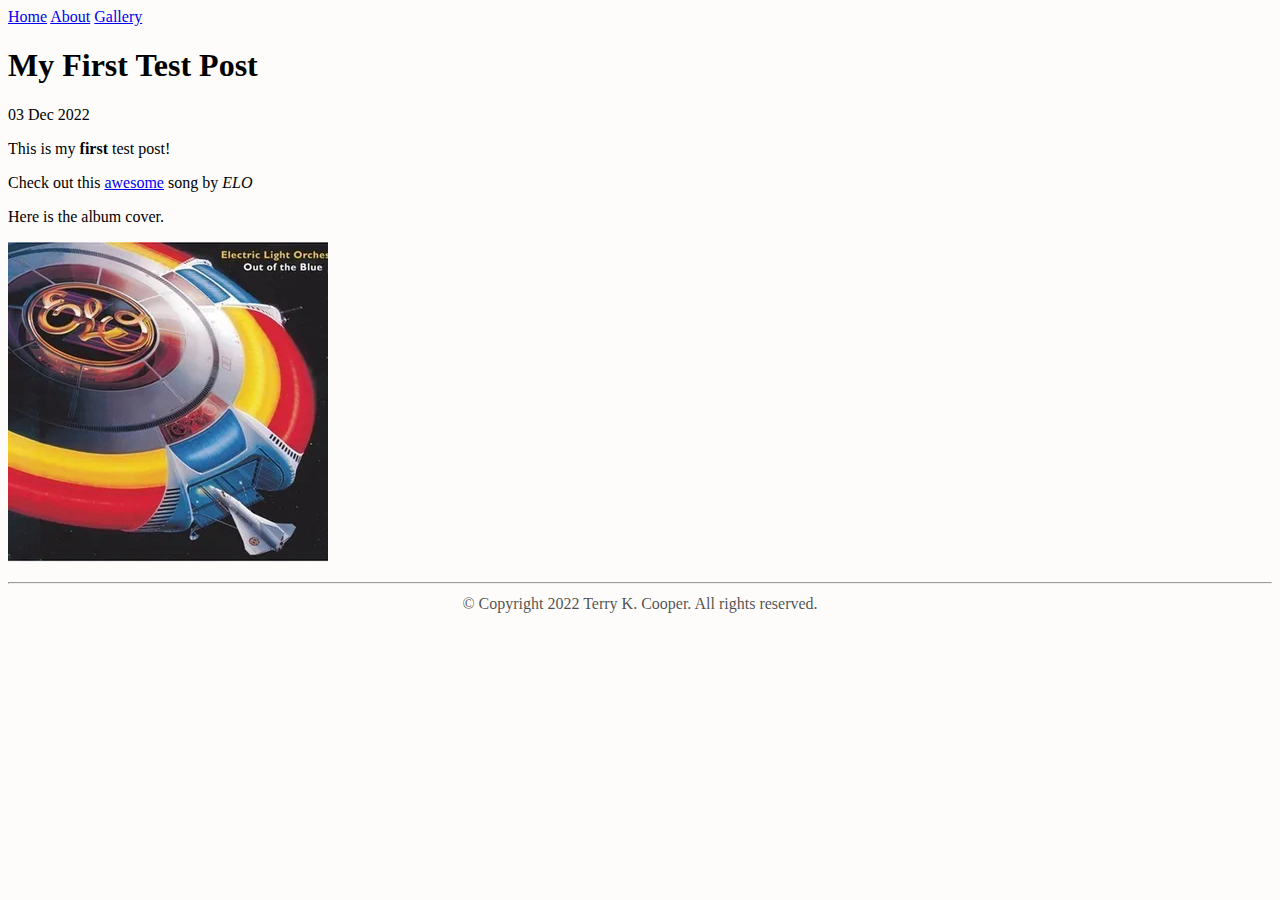
<file: _site/2022/12/03/my-first-test-post.html>
<!DOCTYPE html>
<html>
  <head>
    <meta charset="utf-8">
    <meta http-equiv="X-UA-Compatible" content="IE=edge">
    <title>My First Test Post</title>
    <meta name="description" content="">
    <meta name="viewport" content="width=device-width, initial-scale=1">
    <link rel="stylesheet" href="/assets/css/styles.css">
  </head>
  <body>
    <div class="content">
      <nav>
  <a href="/index.html">Home</a>
  <a href="/about.html">About</a>
  <a href="/gallery.html">Gallery</a>
</nav>

      <h1>My First Test Post</h1>

<p>
  03 Dec 2022
</p>

<p>This is my <strong>first</strong> test post!</p>

<p>Check out this <a href="https://www.youtube.com/watch?v=-MmAs40Q-tQ">awesome</a> song by <em>ELO</em></p>

<p>Here is the album cover.</p>

<p><img src="/assets/img/blue.jpg" alt="ELO - Out of the Blue" /></p>


      <hr>
<footer class="cp-text">
  © Copyright 2022 Terry K. Cooper. All rights reserved.
</footer>
    </div>
  </body>
</html>
</file>
<file: assets/css/styles.css>
/* Main Styles */
h1,h2,h3,h4,h5,h6 {
  font-family: 'Lora', serif;
}
p {
  font-family: 'Lora', serif;
}
body {
  background-color: #fdfcfa;
}
/*a {
  font-family: 'Lora', serif;
}*/

/* Navigation Bar */
.nav-link {
  color:#040f13;
  font-weight: 500;
  font-size: 0.8em;
  text-transform: uppercase;
}
.nav-link:hover {
  color: #66b6d2;
}
a.navbar-brand {
  font-weight: bold;
  font-style: italic;
  font-size: 22px;
  font-family: 'Lora', serif;
}
.mynav {
  background-color: #66b6d2;
}

/* Socials */
.social-link {
  background: rgba(0,0,0, 0.75);
  border-radius: 99px;
  box-sizing: border-box;
  color: #fff;
  display: inline-block;
  font-family: 'Lora', serif;
  font-size: 1rem;
  font-weight: bold;
  height: 2.5em;
  line-height: 1;
  padding-top: 0.85em;
  text-align: center;
  text-decoration: none;
  vertical-align: middle;
  width: 2.5em;
}
.social-link:hover {
  color: #66b6d2;
}

.social-list {
  list-style: none;
  padding: 0;
  margin-top: 20px;
  text-align: center;
}

.social-list > li {
  display: inline-block;
  margin: 0 0.5em;
}

/* Footer */
footer {
  text-align: center;
  padding: 3px;
}
footer li {
  display: inline-block;
  text-transform: uppercase;
}
footer li a {
  margin-right: 10px;
  text-decoration: none;
  font-size: 0.85em;
}

/* Images */
.avatar {
	border-radius: 50%;
  width: 35px;
}
.avatar-large {
  border-radius: 50%;
  width: 150px;
  padding: 10px 10px;
}
a img {
  margin-right: 15px;
}

.branding {
  font-weight: bold;
  font-style: italic;
  font-size: 22px;
}
.branding-colour {
  color: #66b6d2;
}
.main-content {
  text-align: center;
}
.cp-text{ 
  color: rgba(0,0,0,.7); 
  text-shadow: 0 1px rgba(255, 255, 255, 0.1);
  text-align: center;
}
.main-text {
  text-align: center;
  margin: 0% 15% 0% 15%;
  padding-top: 20px;
}
</file>
